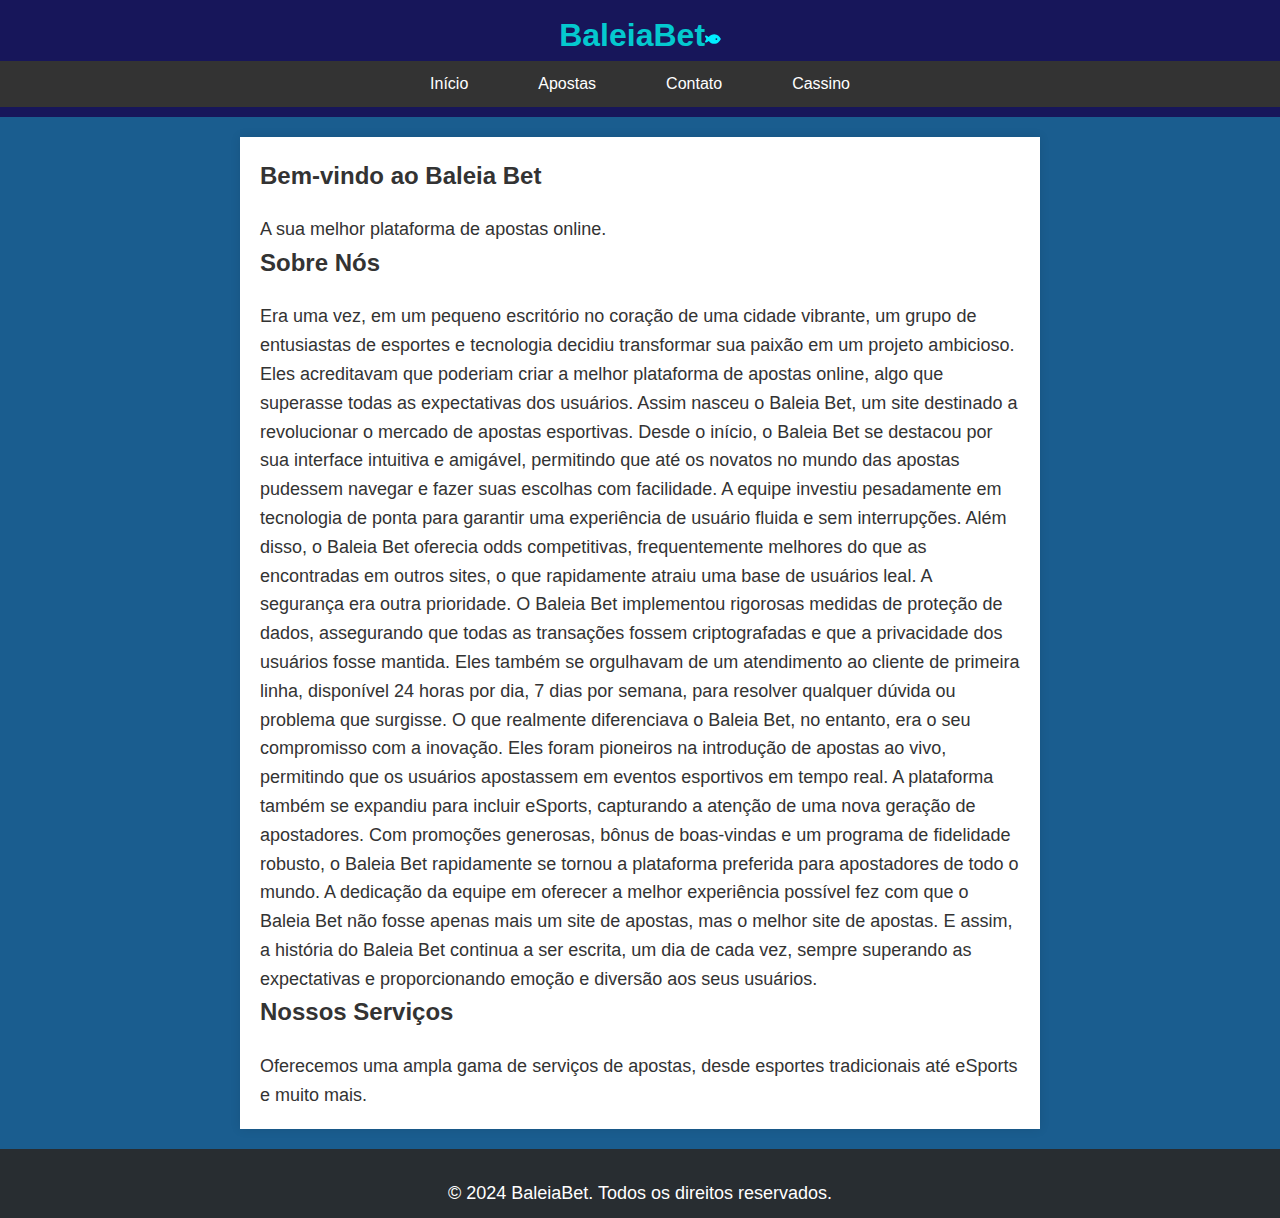
<file: index.html>
<!DOCTYPE html>
<html lang="pt-BR">
<head>
    <meta charset="UTF-8">
    <meta name="viewport" content="width=device-width, initial-scale=1.0">
    <title>BaleiaBet</title>
    <link rel="stylesheet" href="stylesheet.css">
</head>
<body>
    <header>
        <div class="logo">
            <h1>BaleiaBet<svg xmlns="http://www.w3.org/2000/svg" height="14" width="15.75" viewBox="0 0 576 512"><!--!Font Awesome Free 6.5.2 by @fontawesome - https://fontawesome.com License - https://fontawesome.com/license/free Copyright 2024 Fonticons, Inc.--><path fill="#00eeff" d="M180.5 141.5C219.7 108.5 272.6 80 336 80s116.3 28.5 155.5 61.5c39.1 33 66.9 72.4 81 99.8c4.7 9.2 4.7 20.1 0 29.3c-14.1 27.4-41.9 66.8-81 99.8C452.3 403.5 399.4 432 336 432s-116.3-28.5-155.5-61.5c-16.2-13.7-30.5-28.5-42.7-43.1L48.1 379.6c-12.5 7.3-28.4 5.3-38.7-4.9S-3 348.7 4.2 336.1L50 256 4.2 175.9c-7.2-12.6-5-28.4 5.3-38.6s26.1-12.2 38.7-4.9l89.7 52.3c12.2-14.6 26.5-29.4 42.7-43.1zM448 256a32 32 0 1 0 -64 0 32 32 0 1 0 64 0z"/></svg></h1>
        </div>
        <nav>
            <ul>
                <li><a href="index.html">Início</a></li>
                <li><a href="apostas.html">Apostas</a></li>
                <li><a href="contato.html">Contato</a></li>
                <li><a href="cassino.html">Cassino</a></li>
                
            </ul>
        </nav>
    </header>
<div class="telainicial">
    <main>
        <section id="home">
            <h2>Bem-vindo ao Baleia Bet</h2>
            <p>A sua melhor plataforma de apostas online.</p>
        </section>

        <section id="sobre">
            <h2>Sobre Nós</h2>
            <p>Era uma vez, em um pequeno escritório no coração de uma cidade vibrante, um grupo de entusiastas de esportes e tecnologia decidiu transformar sua paixão em um projeto ambicioso. Eles acreditavam que poderiam criar a melhor plataforma de apostas online, algo que superasse todas as expectativas dos usuários. Assim nasceu o Baleia Bet, um site destinado a revolucionar o mercado de apostas esportivas.

                Desde o início, o Baleia Bet se destacou por sua interface intuitiva e amigável, permitindo que até os novatos no mundo das apostas pudessem navegar e fazer suas escolhas com facilidade. A equipe investiu pesadamente em tecnologia de ponta para garantir uma experiência de usuário fluida e sem interrupções. Além disso, o Baleia Bet oferecia odds competitivas, frequentemente melhores do que as encontradas em outros sites, o que rapidamente atraiu uma base de usuários leal.
                
                A segurança era outra prioridade. O Baleia Bet implementou rigorosas medidas de proteção de dados, assegurando que todas as transações fossem criptografadas e que a privacidade dos usuários fosse mantida. Eles também se orgulhavam de um atendimento ao cliente de primeira linha, disponível 24 horas por dia, 7 dias por semana, para resolver qualquer dúvida ou problema que surgisse.
                
                O que realmente diferenciava o Baleia Bet, no entanto, era o seu compromisso com a inovação. Eles foram pioneiros na introdução de apostas ao vivo, permitindo que os usuários apostassem em eventos esportivos em tempo real. A plataforma também se expandiu para incluir eSports, capturando a atenção de uma nova geração de apostadores.
                
                Com promoções generosas, bônus de boas-vindas e um programa de fidelidade robusto, o Baleia Bet rapidamente se tornou a plataforma preferida para apostadores de todo o mundo. A dedicação da equipe em oferecer a melhor experiência possível fez com que o Baleia Bet não fosse apenas mais um site de apostas, mas o melhor site de apostas. E assim, a história do Baleia Bet continua a ser escrita, um dia de cada vez, sempre superando as expectativas e proporcionando emoção e diversão aos seus usuários.</p>
        </section>

        <section id="servicos">
            <h2>Nossos Serviços</h2>
            <p>Oferecemos uma ampla gama de serviços de apostas, desde esportes tradicionais até eSports e muito mais.</p>
        </section>


    </main>
</div>

    <footer>
        <p>&copy; 2024 BaleiaBet. Todos os direitos reservados.</p>
    </footer>
</body>
</html>
</file>
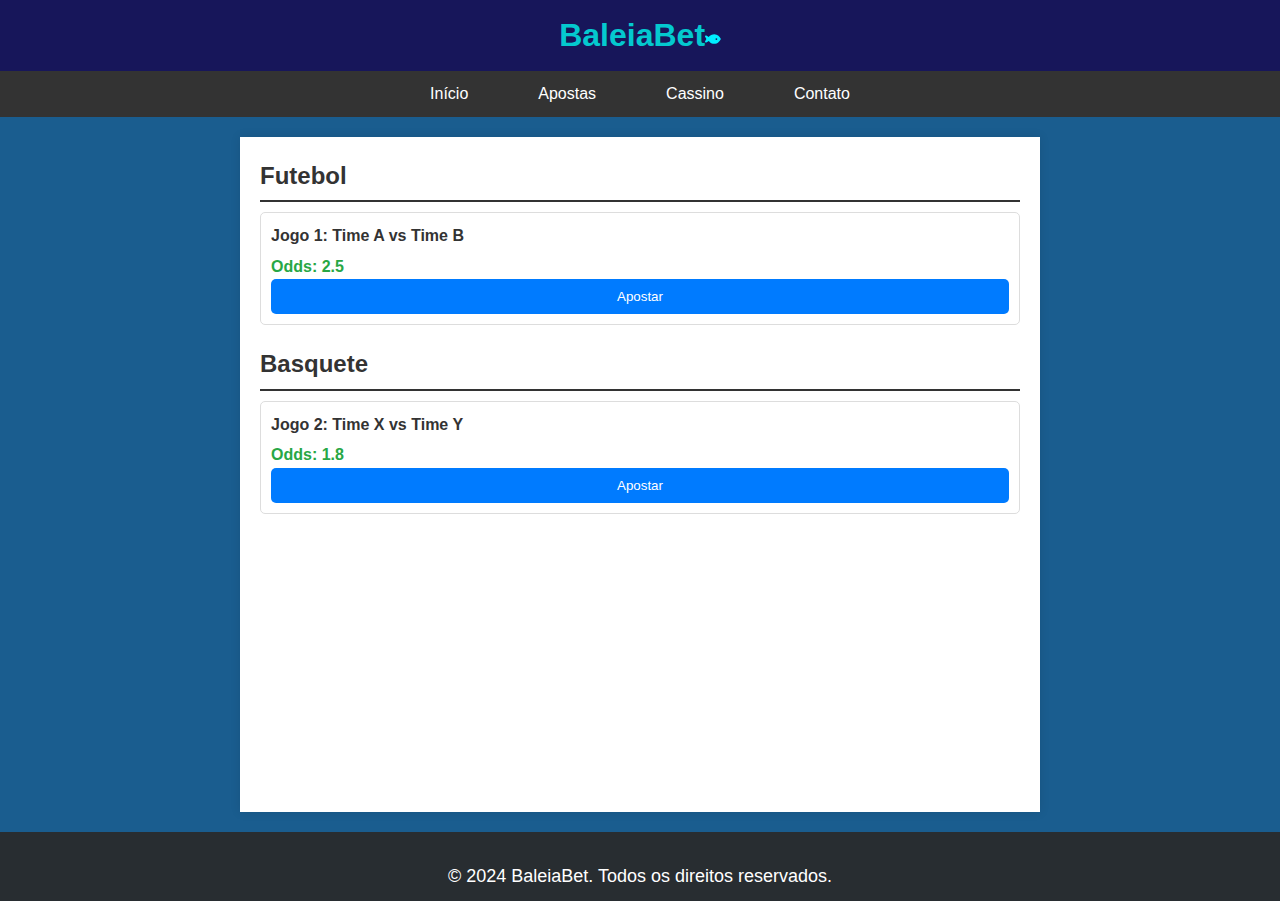
<file: apostas.html>
<!DOCTYPE html>
<html lang="pt-br">
<head>
    <meta charset="UTF-8">
    <meta name="viewport" content="width=device-width, initial-scale=1.0">
    <title>BaleiaBet</title>
    <link rel="stylesheet" href="stylesheet.css">
</head>
<body>
    <header>
        <h1>BaleiaBet<svg xmlns="http://www.w3.org/2000/svg" height="14" width="15.75" viewBox="0 0 576 512"><!--!Font Awesome Free 6.5.2 by @fontawesome - https://fontawesome.com License - https://fontawesome.com/license/free Copyright 2024 Fonticons, Inc.--><path fill="#00eeff" d="M180.5 141.5C219.7 108.5 272.6 80 336 80s116.3 28.5 155.5 61.5c39.1 33 66.9 72.4 81 99.8c4.7 9.2 4.7 20.1 0 29.3c-14.1 27.4-41.9 66.8-81 99.8C452.3 403.5 399.4 432 336 432s-116.3-28.5-155.5-61.5c-16.2-13.7-30.5-28.5-42.7-43.1L48.1 379.6c-12.5 7.3-28.4 5.3-38.7-4.9S-3 348.7 4.2 336.1L50 256 4.2 175.9c-7.2-12.6-5-28.4 5.3-38.6s26.1-12.2 38.7-4.9l89.7 52.3c12.2-14.6 26.5-29.4 42.7-43.1zM448 256a32 32 0 1 0 -64 0 32 32 0 1 0 64 0z"/></svg></h1>
    </header>
    <nav>
        <ul>
            <li><a href="index.html">Início</a></li>
            <li><a href="apostas.html">Apostas</a></li>
            <li><a href="cassino.html">Cassino</a></li>
            <li><a href="contato.html">Contato</a></li>
            
        </ul>
    </nav>
    <main>
        <section class="bet-section">
            <h2>Futebol</h2>
            <div class="bet">
                <div class="bet-title">Jogo 1: Time A vs Time B</div>
                <div class="bet-odds">Odds: 2.5</div>
                <button class="bet-button">Apostar</button>
            </div>
        </section>
        <section class="bet-section">
            <h2>Basquete</h2>
            <div class="bet">
                <div class="bet-title">Jogo 2: Time X vs Time Y</div>
                <div class="bet-odds">Odds: 1.8</div>
                <button class="bet-button">Apostar</button>
            </div>
        </section>
    </main>
    <footer>
        <p>&copy; 2024 BaleiaBet. Todos os direitos reservados.</p>
    </footer>
</body>
</html>
</file>
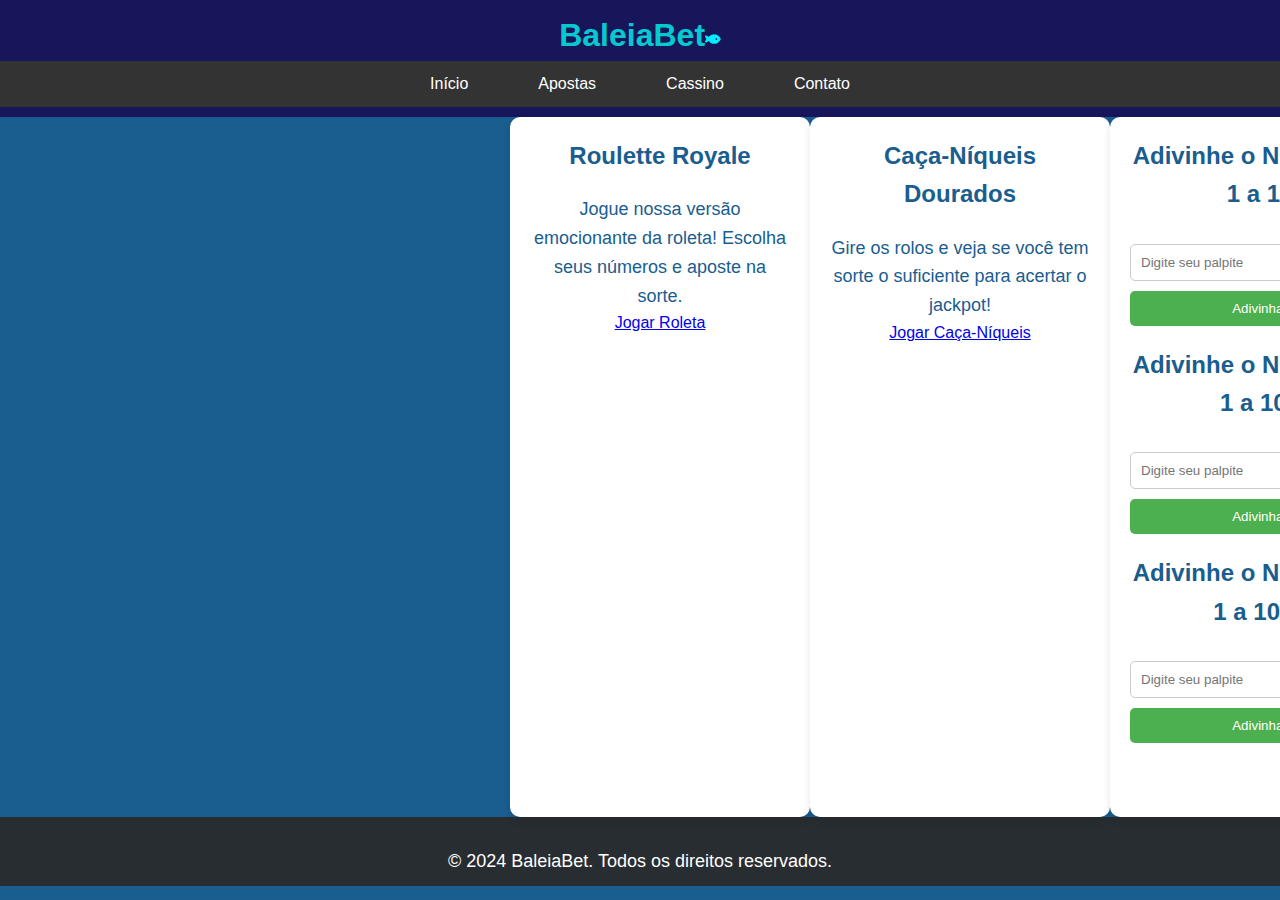
<file: cassino.html>
<!DOCTYPE html>
<html lang="pt-BR">
<head>
    <meta charset="UTF-8">
    <meta name="viewport" content="width=device-width, initial-scale=1.0">
    <title>BaleiaBet</title>
    <link rel="stylesheet" href="stylesheet.css">
</head>
<body>
    <header>
            <h1>BaleiaBet<svg xmlns="http://www.w3.org/2000/svg" height="14" width="15.75" viewBox="0 0 576 512"><!--!Font Awesome Free 6.5.2 by @fontawesome - https://fontawesome.com License - https://fontawesome.com/license/free Copyright 2024 Fonticons, Inc.--><path fill="#00eeff" d="M180.5 141.5C219.7 108.5 272.6 80 336 80s116.3 28.5 155.5 61.5c39.1 33 66.9 72.4 81 99.8c4.7 9.2 4.7 20.1 0 29.3c-14.1 27.4-41.9 66.8-81 99.8C452.3 403.5 399.4 432 336 432s-116.3-28.5-155.5-61.5c-16.2-13.7-30.5-28.5-42.7-43.1L48.1 379.6c-12.5 7.3-28.4 5.3-38.7-4.9S-3 348.7 4.2 336.1L50 256 4.2 175.9c-7.2-12.6-5-28.4 5.3-38.6s26.1-12.2 38.7-4.9l89.7 52.3c12.2-14.6 26.5-29.4 42.7-43.1zM448 256a32 32 0 1 0 -64 0 32 32 0 1 0 64 0z"/></svg></h1>
        <nav>
            <ul>
                <li><a href="index.html">Início</a></li>
                <li><a href="apostas.html">Apostas</a></li>
                <li><a href="cassino.html">Cassino</a></li>
                <li><a href="contato.html">Contato</a></li>
                
            </ul>
        </nav>
    </header>
   
</head>
<body>
    <div class="container">

    <div class="cassino">

        <h2>Roulette Royale</h2>
        <p>Jogue nossa versão emocionante da roleta! Escolha seus números e aposte na sorte.</p>
        <a href="roleta.html">Jogar Roleta</a>
        
    </div>

    <div class="cassino">
        <h2>Caça-Níqueis Dourados</h2>
        <p>Gire os rolos e veja se você tem sorte o suficiente para acertar o jackpot!</p>
        <a href="caca-niqueis.html">Jogar Caça-Níqueis</a>
    </div>
    <div class="cassino">
    <h1>Adivinhe o Número de 1 a 10</h1>
    <input type="number" id="guess1to10" placeholder="Digite seu palpite">
    <button onclick="guessNumber1to10()">Adivinhar</button>
    <p id="result1to10"></p>

    <script>
        const randomNumber1to10 = Math.floor(Math.random() * 10) + 1;

        function guessNumber1to10() {
            const userGuess = parseInt(document.getElementById('guess1to10').value);
            const resultElement = document.getElementById('result1to10');

            if (userGuess === randomNumber1to10) {
                resultElement.textContent = 'Parabéns! Você adivinhou o número.';
            } else {
                resultElement.textContent = 'Tente novamente daqui 10 minutos!';
            }
        }
    </script>

     <h1>Adivinhe o Número de 1 a 100</h1>
     <input type="number" id="guess1to100" placeholder="Digite seu palpite">
     <button onclick="guessNumber1to100()">Adivinhar</button>
     <p id="result1to100"></p>
 
     <script>
         const randomNumber1to100 = Math.floor(Math.random() * 100) + 1;
 
         function guessNumber1to100() {
             const userGuess = parseInt(document.getElementById('guess1to100').value);
             const resultElement = document.getElementById('result1to100');
 
             if (userGuess === randomNumber1to100) {
                 resultElement.textContent = 'Parabéns! Você adivinhou o número.';
             } else if (userGuess > randomNumber1to100) {
                 resultElement.textContent = 'Muito alto! Tente novamente.';
             } else {
                 resultElement.textContent = 'Muito baixo! Tente novamente.';
             }
         }
     </script>

      <h1>Adivinhe o Número de 1 a 1000</h1>
      <input type="number" id="guess1to1000" placeholder="Digite seu palpite">
      <button onclick="guessNumber1to1000()">Adivinhar</button>
      <p id="result1to1000"></p>
  
      <script>
          const randomNumber1to1000 = Math.floor(Math.random() * 1000) + 1;
  
          function guessNumber1to1000() {
              const userGuess = parseInt(document.getElementById('guess1to1000').value);
              const resultElement = document.getElementById('result1to1000');
  
              if (userGuess === randomNumber1to1000) {
                  resultElement.textContent = 'Parabéns! Você adivinhou o número.';
              } else if (userGuess > randomNumber1to1000) {
                  resultElement.textContent = 'Muito alto! Tente novamente.';
              } else {
                  resultElement.textContent = 'Muito baixo! Tente novamente.';
              }
          }
      </script>
    </div>
</div>
    
    <footer>
        <p>&copy; 2024 BaleiaBet. Todos os direitos reservados.</p>
    </footer>
        
</body>
</html>
</file>
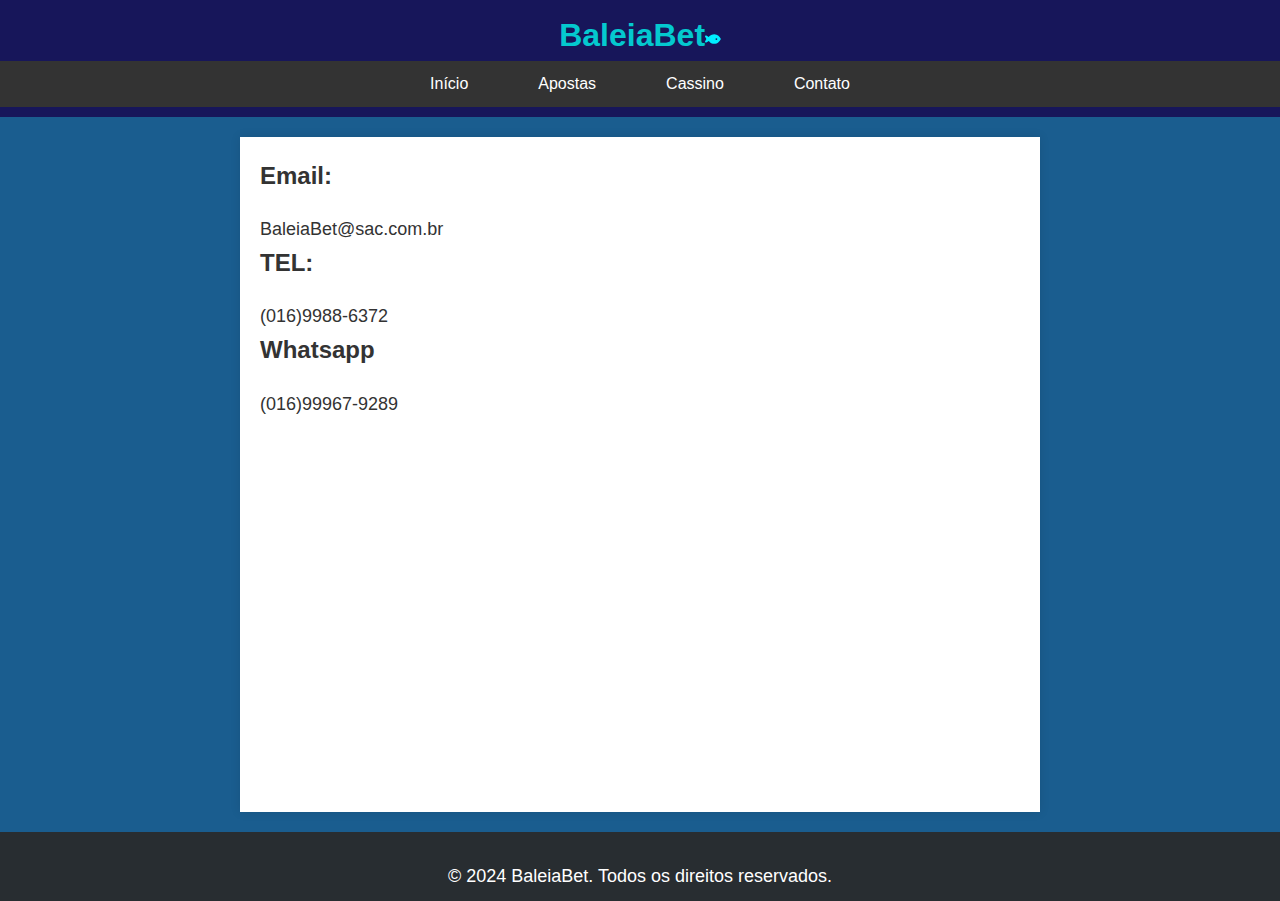
<file: contato.html>
<!DOCTYPE html>
<html lang="pt-BR">
<head>
    <meta charset="UTF-8">
    <meta name="viewport" content="width=device-width, initial-scale=1.0">
    <title>BaleiaBet</title>
    <link rel="stylesheet" href="stylesheet.css">
</head>
<body>
    <header>
            <h1>BaleiaBet<svg xmlns="http://www.w3.org/2000/svg" height="14" width="15.75" viewBox="0 0 576 512"><!--!Font Awesome Free 6.5.2 by @fontawesome - https://fontawesome.com License - https://fontawesome.com/license/free Copyright 2024 Fonticons, Inc.--><path fill="#00eeff" d="M180.5 141.5C219.7 108.5 272.6 80 336 80s116.3 28.5 155.5 61.5c39.1 33 66.9 72.4 81 99.8c4.7 9.2 4.7 20.1 0 29.3c-14.1 27.4-41.9 66.8-81 99.8C452.3 403.5 399.4 432 336 432s-116.3-28.5-155.5-61.5c-16.2-13.7-30.5-28.5-42.7-43.1L48.1 379.6c-12.5 7.3-28.4 5.3-38.7-4.9S-3 348.7 4.2 336.1L50 256 4.2 175.9c-7.2-12.6-5-28.4 5.3-38.6s26.1-12.2 38.7-4.9l89.7 52.3c12.2-14.6 26.5-29.4 42.7-43.1zM448 256a32 32 0 1 0 -64 0 32 32 0 1 0 64 0z"/></svg></h1>
        <nav>
            <ul>
                <li><a href="index.html">Início</a></li>
                <li><a href="apostas.html">Apostas</a></li>
                <li><a href="cassino.html">Cassino</a></li>
                <li><a href="contato.html">Contato</a></li>
                
            </ul>
        </nav>
    </header>
    <main>
        <section id="home">
            <h2>Email:</h2>
            <p>BaleiaBet@sac.com.br</p>
        </section>

        <section id="sobre">
            <h2>TEL:</h2>
            <p>(016)9988-6372</p>
        </section>

        <section id="servicos">
            <h2>Whatsapp</h2>
            <p>(016)99967-9289</p>
        </section>
    </main>

    <footer>
        <p>&copy; 2024 BaleiaBet. Todos os direitos reservados.</p>
    </footer>
</body>
</html>
</file>
<file: stylesheet.css>
* {
    margin: 0;
    padding: 0;
    box-sizing: border-box;
}

html{
    height: 100%;
    min-height: 100vh;
}

body {
    font-family: Arial, sans-serif;
    background-color: #1a5d8f;
    color: #333;
    line-height: 1.6;
    min-height: 100vh;
    height: 100%;
}

/* Cabeçalho */
header {
    background-color: #17165a;
    color: #04c9cf;
    padding: 10px 0;
    text-align: center;
}

header h1 {
    margin: 0;
    font-size: 2em;
}

/* Navegação */
nav {
    background-color: #333;
    padding: 10px 0;
}

nav ul {
    list-style: none;
    display: flex;
    justify-content: center;
}

nav ul li {
    margin: 0 20px;
}

nav ul li a {
    color: #fff;
    text-decoration: none;
    padding: 10px 15px;
    transition: background-color 0.3s;
}

nav ul li a:hover {
    background-color: #555;
}

/* Conteúdo Principal */
main {
    padding: 20px;
    background-color: #fff;
    box-shadow: 0 0 10px rgba(0, 0, 0, 0.1);
    margin: 20px auto;
    max-width: 800px;
    height: 75%;
}

/* Seções de apostas */
.bet-section {
    margin-bottom: 20px;
}

.bet-section h2 {
    margin-bottom: 10px;
    font-size: 1.5em;
    border-bottom: 2px solid #333;
    padding-bottom: 5px;
}

.bet {
    padding: 10px;
    border: 1px solid #ddd;
    border-radius: 5px;
    margin-bottom: 10px;
    transition: background-color 0.3s;
}

.bet:hover {
    background-color: #f9f9f9;
}

.bet-title {
    font-weight: bold;
    margin-bottom: 5px;
}

.bet-odds {
    color: #28a745;
    font-weight: bold;
}

.bet-button {
    background-color: #007bff;
    color: #fff;
    border: none;
    padding: 10px 20px;
    border-radius: 5px;
    cursor: pointer;
    transition: background-color 0.3s;
}

.bet-button:hover {
    background-color: #1a5d8f;
}

/* Rodapé */
footer {
    background-color: #282d31;
    color: #fff;
    text-align: center;
    padding: 10px 0;
    width: 100%;
    bottom: 0;

}
title{
    color: #2ab5ce;
    background-color: #2ab5ce;
}

.jogo{
    background-color: white;
    width: 80% ;
    margin: auto;
}


@media (max-width: 768px) {
    nav ul {
        text-align: center;
        padding: 0;
    }

    nav ul li {
        display: block;
        margin: 10px 0;
    }
}

@media (max-width: 480px) {
    header {
        font-size: 18px;
        padding: 10px 0;
    }

    nav ul {
        padding: 0;
    }

    nav ul li {
        margin: 5px 0;
    }

    main {
        padding: 10px;
    }
}

input[type="number"] {
    width: 50%;
    padding: 10px;
    margin: 10px 0;
    border: 1px solid #ccc;
    border-radius: 5px;
    box-sizing: border-box;
}

button {
    background-color: #4CAF50;
    color: white;
    padding: 10px;
    border: none;
    border-radius: 5px;
    cursor: pointer;
    width: 50%;
}

button:hover {
    background-color: #45a049;
}

p {
    font-size: 18px;
    margin-top: 20px;
}


.cassino {
    background-color: #fff;
    padding: 20px;
    border-radius: 10px;
    box-shadow: 0 4px 8px rgba(0, 0, 0, 0.1);
    text-align: center;
    width: 300px;
    justify-content: center;
}

h1 {
    font-size: 24px;
    margin-bottom: 20px;
}

input[type="number"] {
    width: 100%;
    padding: 10px;
    margin: 10px 0;
    border: 1px solid #ccc;
    border-radius: 5px;
    box-sizing: border-box;
}

button {
    background-color: #4CAF50;
    color: white;
    padding: 10px;
    border: none;
    border-radius: 5px;
    cursor: pointer;
    width: 100%;
}

button:hover {
    background-color: #45a049;
}

p {
    font-size: 18px;
    margin-top: 20px;
}

.container {
    display: flex;
    width: 1920px;
    height: 700px;
    justify-content: center;
    color: #1a5d8f;
}
</file>
